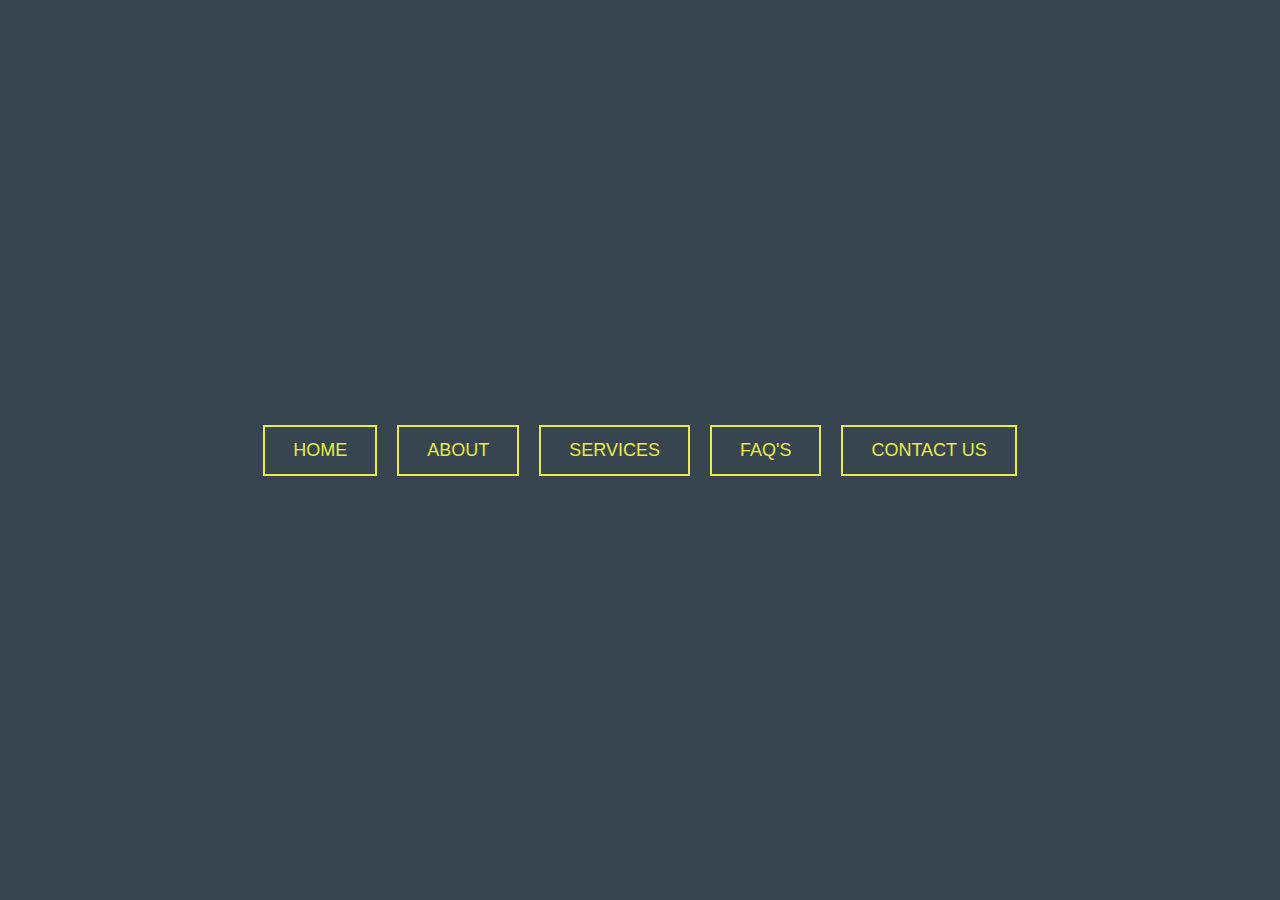
<file: border-shrink-menu-effect/index.html>
<!DOCTYPE html>
<html lang="en">
  <head>
    <meta charset="UTF-8" />
    <meta http-equiv="X-UA-Compatible" content="IE=edge" />
    <meta name="viewport" content="width=device-width, initial-scale=1.0" />
    <link rel="stylesheet" href="./style.css" />
    <title>Border Rotation Growing Effect</title>
  </head>
  <body>
    <ul>
      <li><a href="#">Home</a></li>
      <li><a href="#">About</a></li>
      <li><a href="#">Services</a></li>
      <li><a href="#">FAQ's</a></li>
      <li><a href="#">Contact Us</a></li>
    </ul>
  </body>
</html>
</file>
<file: border-shrink-menu-effect/style.css>
*,
*::before,
*::after {
  margin: 0;
  padding: 0;
  box-sizing: border-box;
}

html {
  font-size: 62.5%;
  font-family: sans-serif;
}

body {
  box-sizing: border-box;
  height: 100vh;
  background-color: #36454f;
  display: flex;
  justify-content: center;
  align-items: center;
}
body ul {
  display: flex;
  flex-flow: column nowrap;
}
@media screen and (min-width: 900px) {
  body ul {
    flex-flow: row wrap;
  }
}
body ul li {
  list-style-type: none;
}
body ul li a {
  position: relative;
  display: block;
  font-size: 1.8rem;
  padding: 1.5rem 3rem;
  margin: 1.5rem 0;
  text-decoration: none;
  text-align: center;
  text-transform: uppercase;
  color: #e9e948;
  /* Creating the borders */
  /* Creating the on hover effect */
}
@media screen and (min-width: 900px) {
  body ul li a {
    margin: 0 1rem;
  }
}
body ul li a::before {
  content: "";
  position: absolute;
  top: 0;
  left: 0;
  width: 100%;
  height: 100%;
  background-color: transparent;
  border-top: 2px solid #e9e948;
  border-left: 2px solid #e9e948;
  transition: 0.5s;
}
body ul li a::after {
  content: "";
  position: absolute;
  bottom: 0;
  right: 0;
  width: 100%;
  height: 100%;
  background-color: transparent;
  border-bottom: 2px solid #e9e948;
  border-right: 2px solid #e9e948;
  transition: 0.5s;
}
body ul li a:hover::before, body ul li a:hover::after {
  width: 1.5rem;
  height: 1.5rem;
}

/*# sourceMappingURL=style.css.map */
</file>
